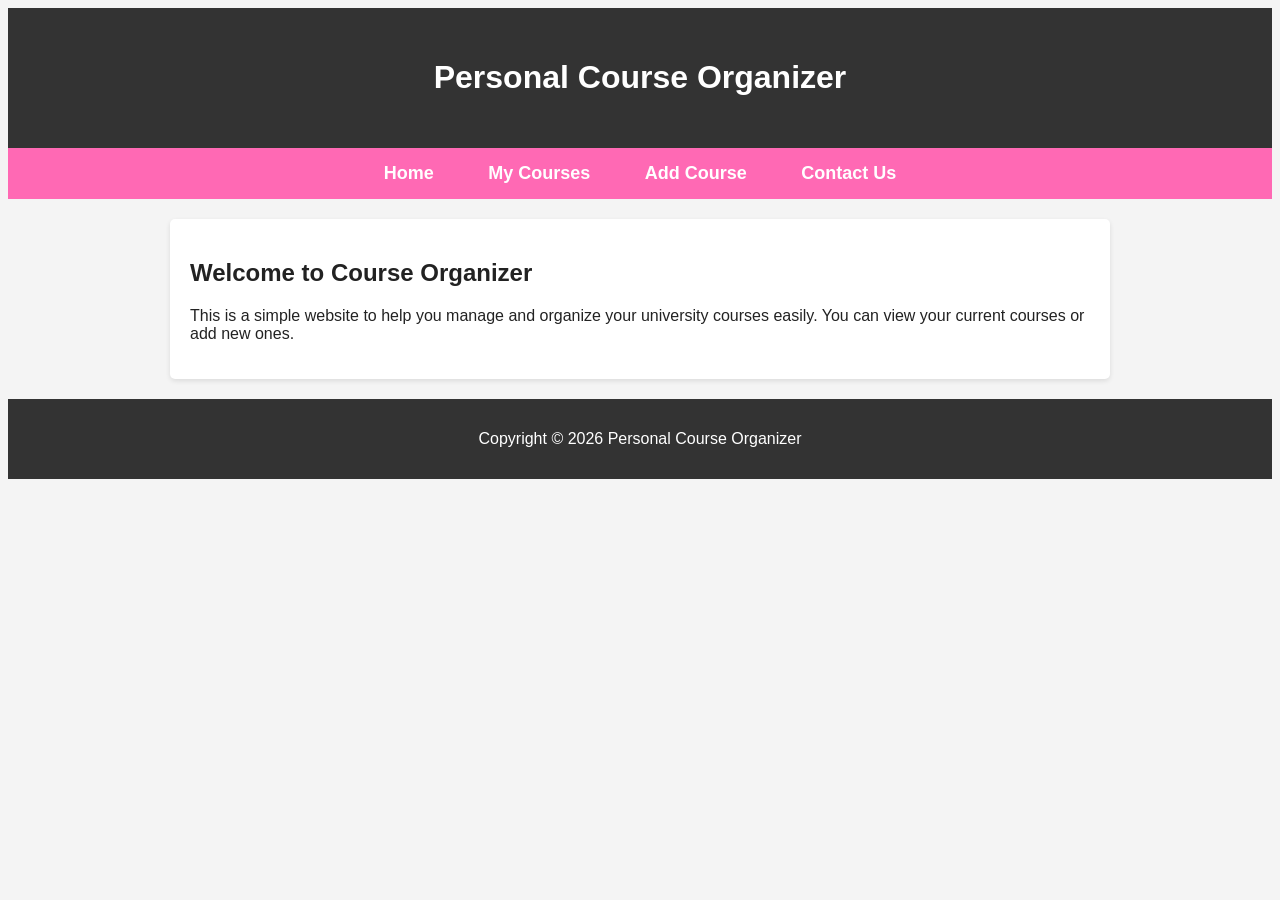
<file: index.html>
<!DOCTYPE html>
<html lang="en">
<head>
    <meta charset="UTF-8">
    <meta name="viewport" content="width=device-width, initial-scale=1.0">
    <title>Personal Course Organizer - Home</title>
   <link rel="stylesheet" href="./style.css?v=1.0">
</head>
<body>

    <header>
        <h1>Personal Course Organizer</h1>
    </header>

    <nav>
        <ul>
            <li><a href="index.html">Home</a></li>
            <li><a href="courses.html">My Courses</a></li>
            <li><a href="add-course.html">Add Course</a></li>
            <li><a href="contact.html">Contact Us</a></li>
        </ul>
    </nav>

    <main>
        <section>
            <h2>Welcome to Course Organizer</h2>
            <p>This is a simple website to help you manage and organize your university courses easily. You can view your current courses or add new ones.</p>
        </section>
    </main>

    <footer>
        <p>Copyright &copy; 2026 Personal Course Organizer</p>
    </footer>

</body>
</html>
</file>
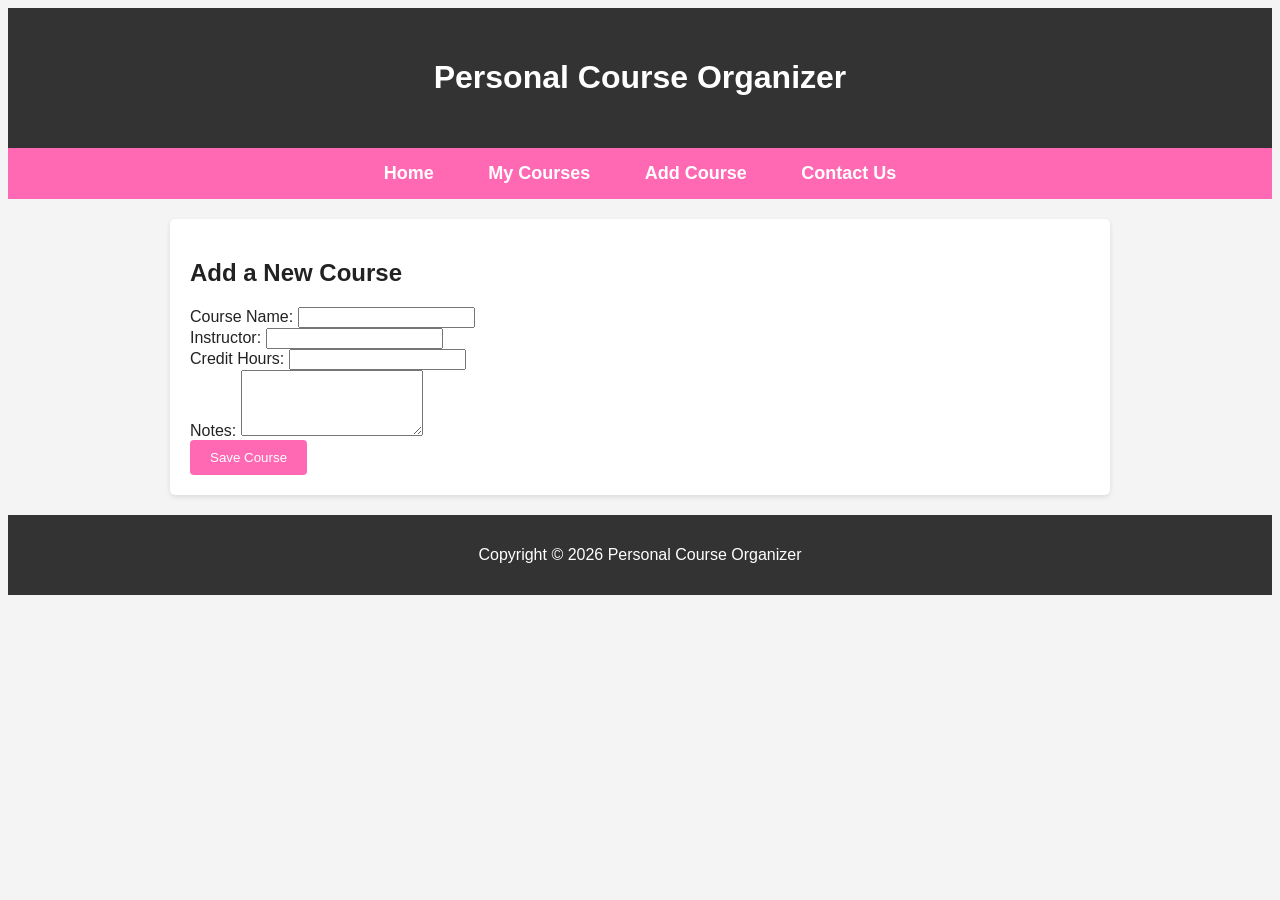
<file: add-course.html>
<!DOCTYPE html>
<html lang="en">
<head>
    <meta charset="UTF-8">
    <meta name="viewport" content="width=device-width, initial-scale=1.0">
    <title>Add Course</title>
    <link rel="stylesheet" href="./style.css">
</head>
<body>

    <header>
        <h1>Personal Course Organizer</h1>
    </header>

    <nav>
    <ul>
        <li><a href="/course-organizer-2027/index.html">Home</a></li>
        <li><a href="/course-organizer-2027/courses.html">My Courses</a></li>
        <li><a href="/course-organizer-2027/add-course.html">Add Course</a></li>
        <li><a href="/course-organizer-2027/contact.html">Contact Us</a></li>
    </ul>
</nav>

    <main>
        <section>
            <h2>Add a New Course</h2>
            <form action="#" method="get">
                <div class="form-group">
                    <label for="cname">Course Name:</label>
                    <input type="text" id="cname" name="cname" required>
                </div>
                
                <div class="form-group">
                    <label for="instructor">Instructor:</label>
                    <input type="text" id="instructor" name="instructor" required>
                </div>

                <div class="form-group">
                    <label for="hours">Credit Hours:</label>
                    <input type="number" id="hours" name="hours" required>
                </div>

                <div class="form-group">
                    <label for="notes">Notes:</label>
                    <textarea id="notes" name="notes" rows="4"></textarea>
                </div>

                <button type="submit">Save Course</button>
            </form>
        </section>
    </main>

    <footer>
        <p>Copyright &copy; 2026 Personal Course Organizer</p>
    </footer>

</body>
</html>
</file>
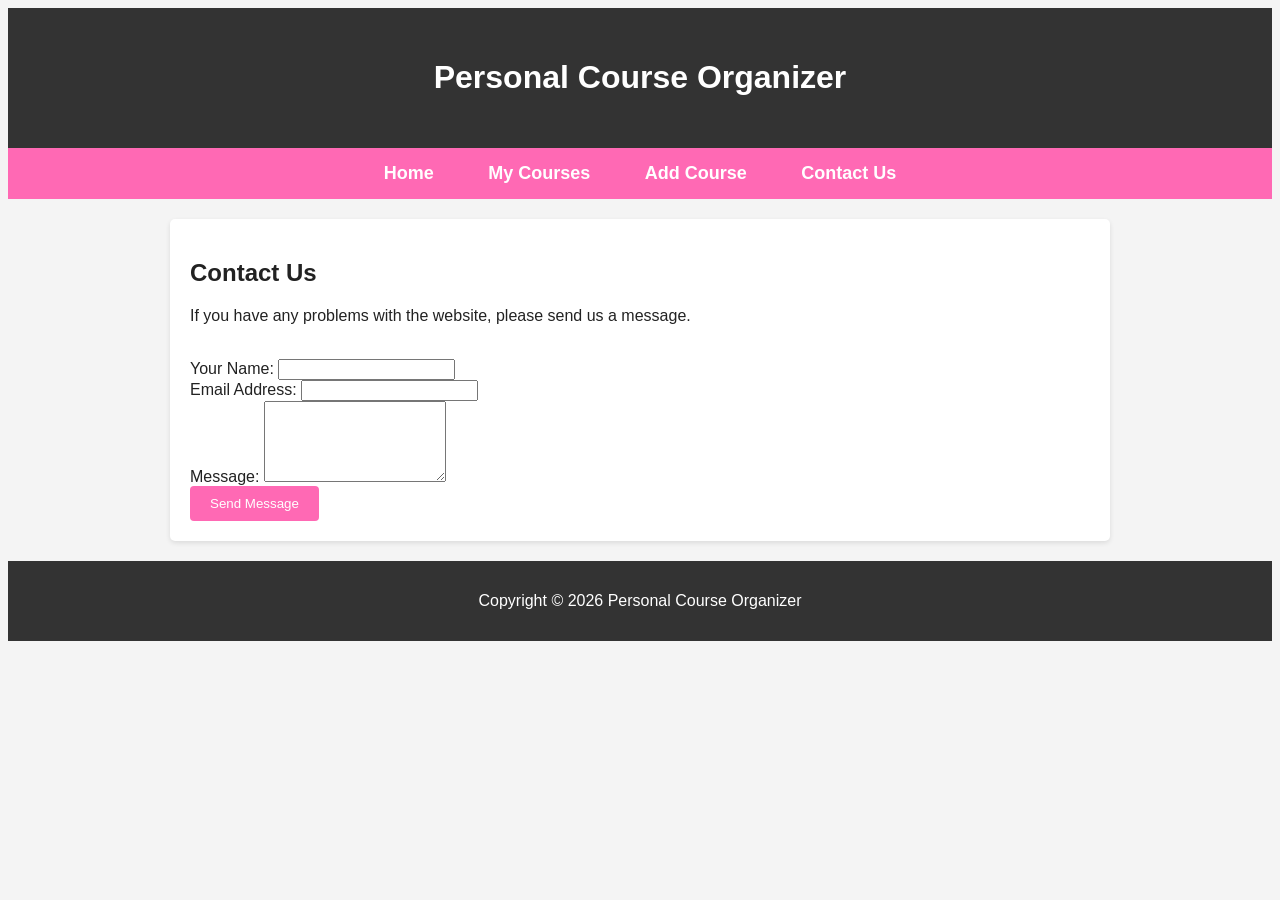
<file: contact.html>
<!DOCTYPE html>
<html lang="en">
<head>
    <meta charset="UTF-8">
    <meta name="viewport" content="width=device-width, initial-scale=1.0">
    <title>Contact Us</title>
    <link rel="stylesheet" href="style.css">
</head>
<body>

    <header>
        <h1>Personal Course Organizer</h1>
    </header>

    <nav>
        <ul>
            <li><a href="index.html">Home</a></li>
            <li><a href="courses.html">My Courses</a></li>
            <li><a href="add-course.html">Add Course</a></li>
            <li><a href="contact.html">Contact Us</a></li>
        </ul>
    </nav>

    <main>
        <section>
            <h2>Contact Us</h2>
            <p>If you have any problems with the website, please send us a message.</p>
            <br>
            <form action="#" method="get">
                <div class="form-group">
                    <label for="name">Your Name:</label>
                    <input type="text" id="name" name="name">
                </div>
                
                <div class="form-group">
                    <label for="email">Email Address:</label>
                    <input type="email" id="email" name="email">
                </div>

                <div class="form-group">
                    <label for="msg">Message:</label>
                    <textarea id="msg" name="msg" rows="5"></textarea>
                </div>

                <button type="submit">Send Message</button>
            </form>
        </section>
    </main>

    <footer>
        <p>Copyright &copy; 2026 Personal Course Organizer</p>
    </footer>

</body>
</html>
</file>
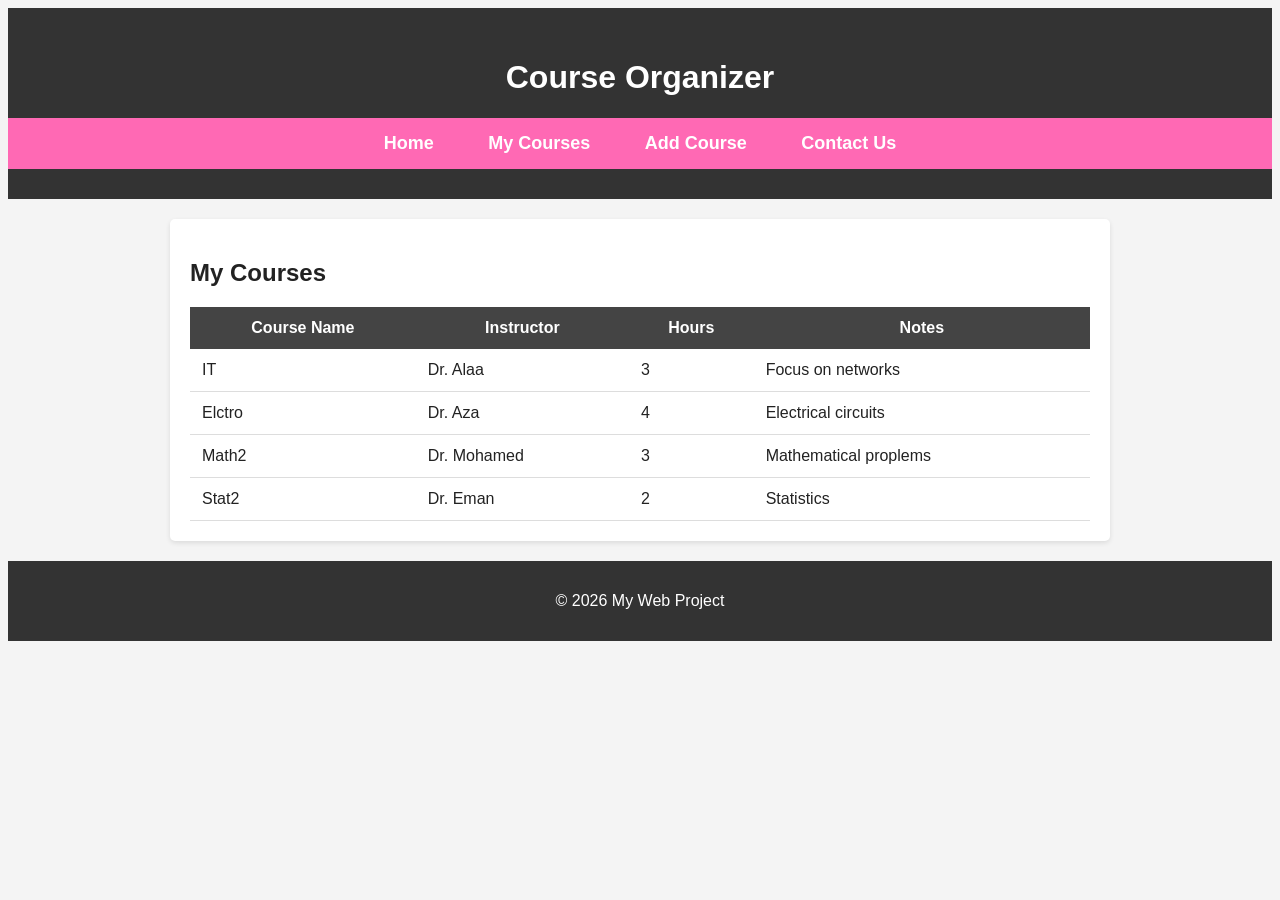
<file: courses.html>
<!DOCTYPE html>
<html lang="en">
<head>
    <meta charset="UTF-8">
    <link rel="stylesheet" href="./style.css?v=1.0">
    <title>Course Organizer</title>
</head>
<body>
    <header>
        <h1>Course Organizer</h1>
        <nav>
    <ul>
        <li><a href="index.html">Home</a></li>
        <li><a href="courses.html">My Courses</a></li>
        <li><a href="add-course.html">Add Course</a></li>
        <li><a href="contact.html">Contact Us</a></li>
    </ul>
</nav>
    </header>

    <main>
        <h2>My Courses</h2>
<table>
    <tr><th>Course Name</th><th>Instructor</th><th>Hours</th><th>Notes</th></tr>
    <tr><td>IT</td><td>Dr. Alaa</td><td>3</td><td>Focus on networks</td></tr>
    <tr><td>Elctro</td><td>Dr. Aza</td><td>4</td><td>Electrical circuits</td></tr>
    <tr><td>Math2</td><td>Dr. Mohamed</td><td>3</td><td>Mathematical proplems</td></tr>
    <tr><td>Stat2</td><td>Dr. Eman</td><td>2</td><td>Statistics</td></tr>
</table>
        </main>

    <footer><p>&copy; 2026 My Web Project</p></footer>
</body>
</html>
</file>
<file: style.css>
:root {
    --bg-color: #f4f4f4;
    --header-footer: #333333;
    --pink-color: #ff69b4;
    --pink-hover: #ff1493;
    --text-color: #222222;
}

body { font-family: sans-serif; background-color: var(--bg-color); color: var(--text-color); }

header { background-color: var(--header-footer); color: white; text-align: center; padding: 30px 0; }

nav {
    background-color: #ff69b4; 
    text-align: center;
    padding: 15px 0;
}

nav ul {
    list-style: none;
    padding: 0;
    margin: 0;
    text-align:center;
}

nav ul li {
    display: inline-block;
    margin: 0 15px;
}

nav ul li a {
    color: white;
    text-decoration: none;
    font-size: 18px;
    font-weight: bold;
    padding: 5px 10px;
}

nav ul li a:hover {
    background-color: #ff1493;
    border-radius: 4px;
}
main { padding: 20px; max-width: 900px; margin: 20px auto; background-color: white; border-radius: 5px; box-shadow: 0 2px 5px rgba(0,0,0,0.1); }

table { width: 100%; border-collapse: collapse; margin-top: 20px; }

th { background-color: #444; color: white; padding: 12px; }

td { padding: 12px; border-bottom: 1px solid #ddd; }

tr:hover { background-color: #eee; }

button { background-color: var(--pink-color); color: white; border: none; padding: 10px 20px; cursor: pointer; border-radius: 4px; }

button:hover { background-color: var(--pink-hover); }

footer { background-color: var(--header-footer); color: white; text-align: center; padding: 15px; margin-top: 20px; }
</file>
